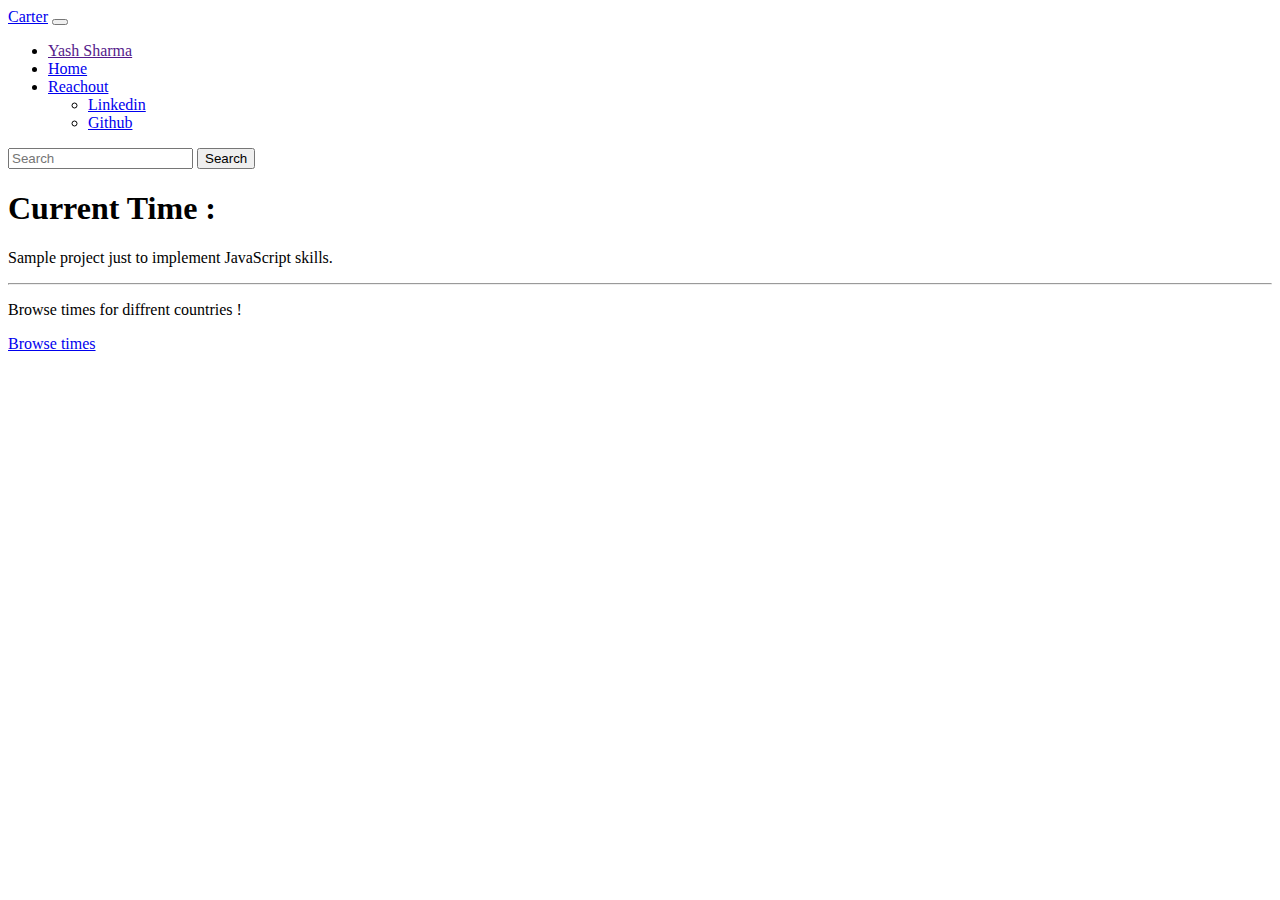
<file: random/Date-Time/index.html>
<!DOCTYPE html>
<html lang="en">
  <head>
    <meta charset="utf-8" />
    <meta name="viewport" content="width=device-width, initial-scale=1" />
    <title>Time & Date</title>
    <link
      href="https://cdn.jsdelivr.net/npm/bootstrap@5.2.0-beta1/dist/css/bootstrap.min.css"
      rel="stylesheet"
      integrity="sha384-0evHe/X+R7YkIZDRvuzKMRqM+OrBnVFBL6DOitfPri4tjfHxaWutUpFmBp4vmVor"
      crossorigin="anonymous"
    />
  </head>
  <body>
    <script>
      let a;
      let date;
      let time;
      const options = {
        weekly: "long",
        year: "numeric",
        month: "long",
        day: "numeric",
      };
      setInterval(() => {
        a = new Date();
        date = a.toLocaleDateString(undefined, options);
        time = a.getHours() + ":" + a.getMinutes() + ":" + a.getSeconds();
        document.getElementById("time").innerHTML = time + "<br>on " + date;
      }, 1000);
    </script>

    <!------------Navbar--------------- -->

    <nav class="navbar navbar-expand-lg bg-light">
      <div class="container-fluid">
        <a class="navbar-brand" href="#">Carter</a>
        <button
          class="navbar-toggler"
          type="button"
          data-bs-toggle="collapse"
          data-bs-target="#navbarSupportedContent"
          aria-controls="navbarSupportedContent"
          aria-expanded="false"
          aria-label="Toggle navigation"
        >
          <span class="navbar-toggler-icon"></span>
        </button>
        <div class="collapse navbar-collapse" id="navbarSupportedContent">
          <ul class="navbar-nav me-auto mb-2 mb-lg-0">
            
            <li class="nav-item">
              <a class="nav-link" href="">Yash Sharma</a>
            </li>
            <li class="nav-item">
                <a class="nav-link active" aria-current="page" href="#">Home</a>
              </li>
            <li class="nav-item dropdown">
              <a
                class="nav-link dropdown-toggle"
                href="#"
                id="navbarDropdown"
                role="button"
                data-bs-toggle="dropdown"
                aria-expanded="false"
              >
                Reachout
              </a>
              <ul class="dropdown-menu" aria-labelledby="navbarDropdown">
                  <li><a class="dropdown-item" href="https://www.linkedin.com/in/syash7202">Linkedin</a></li>
                  <li><a class="dropdown-item" href="https://github.com/syash7202">Github</a></li>
                
                
              </ul>
            </li>
            
          </ul>
          <form class="d-flex" role="search">
            <input
              class="form-control me-2"
              type="search"
              placeholder="Search"
              aria-label="Search"
            />
            <button class="btn btn-outline-success" type="submit">
              Search
            </button>
          </form>
        </div>
      </div>
    </nav>

    <div class="container my-4">
      <div class="jumbotron">
        <h1 class="display-4">Current Time : <span id="time"></span></h1>
        <p class="lead">Sample project just to implement JavaScript skills.</p>
        <hr class="my-4" />
        <p>Browse times for diffrent countries !</p>
        <p>
          <a
            class="btn btn-primary"
            data-bs-toggle="collapse"
            href="#collapseExample"
            role="button"
            aria-expanded="false"
            aria-controls="collapseExample"
          >
            Browse times
          </a>
        </p>
       
        </div>
      </div>
    </div>

    <script
      src="https://cdn.jsdelivr.net/npm/bootstrap@5.2.0-beta1/dist/js/bootstrap.bundle.min.js"
      integrity="sha384-pprn3073KE6tl6bjs2QrFaJGz5/SUsLqktiwsUTF55Jfv3qYSDhgCecCxMW52nD2"
      crossorigin="anonymous"
    ></script>
  </body>
</html>
</file>
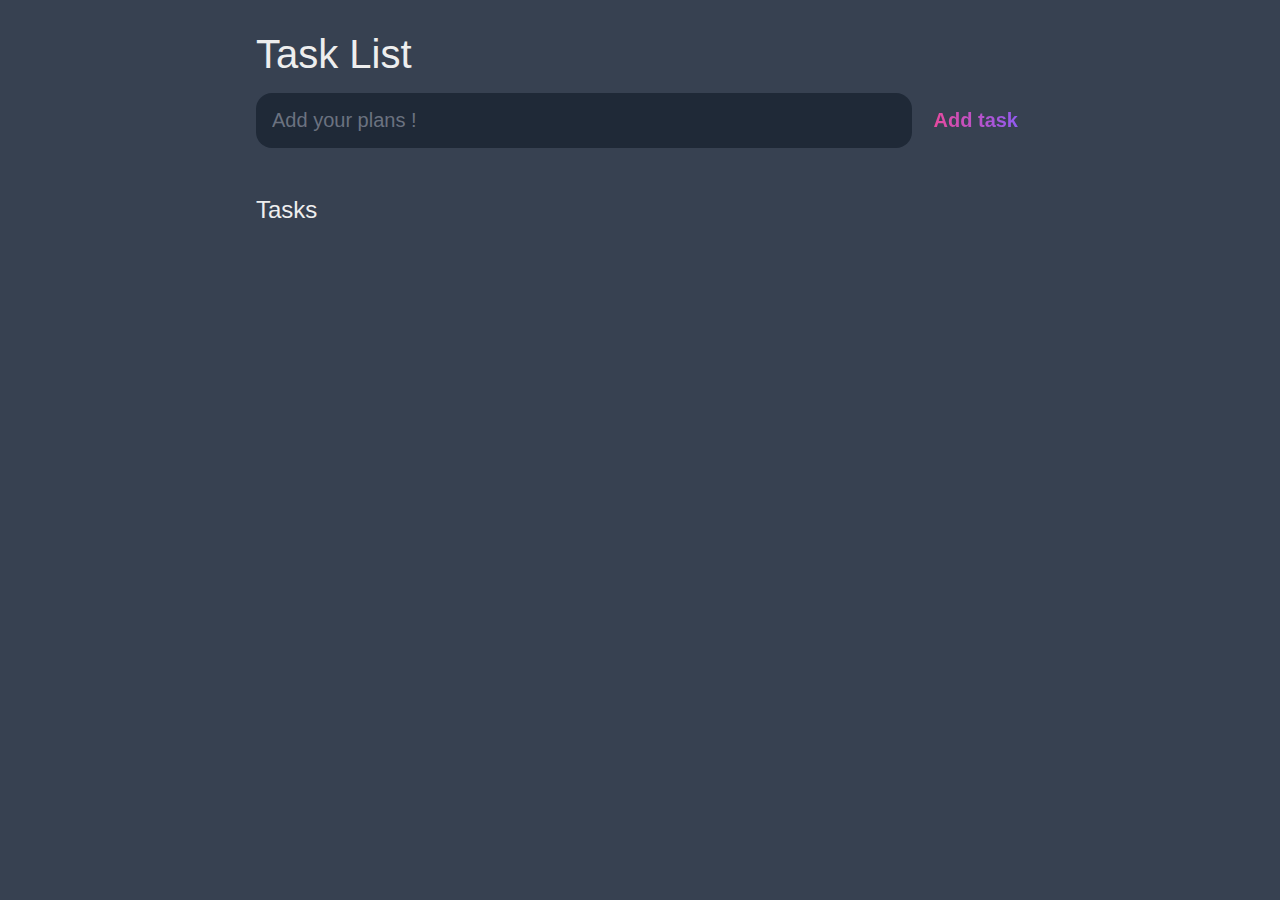
<file: random/ToDo-List/index.html>
<!DOCTYPE html>
<html lang="en">
  <head>
    <meta charset="UTF-8" />
    <meta http-equiv="X-UA-Compatible" content="IE=edge" />
    <meta name="viewport" content="width=device-width, initial-scale=1.0" />
    <title>ToDo List</title>

    <link rel="stylesheet" href="main.css" />
  </head>
  <body>
    <header>
      <h1>Task List</h1>
      <form id="new-task-form">
        <input
          type="text"
          name="new-task-input"
          id="new-task-input"
          placeholder="Add your plans !"
        />
        <input type="submit" id="new-task-submit" value="Add task" />
      </form>
    </header>
    <main>
      <section class="task-list">
        <h2>Tasks</h2>

        <div id="tasks">
          <!-- <div class="task">
					<div class="content">
						<input 
							type="text" 
							class="text" 
							value="A new task"
							readonly>
					</div>
					<div class="actions">
						<button class="edit">Edit</button>
						<button class="delete">Delete</button>
					</div>
				</div> -->
        </div>
      </section>
    </main>

    <script src="main.js"></script>
  </body>
</html>
</file>
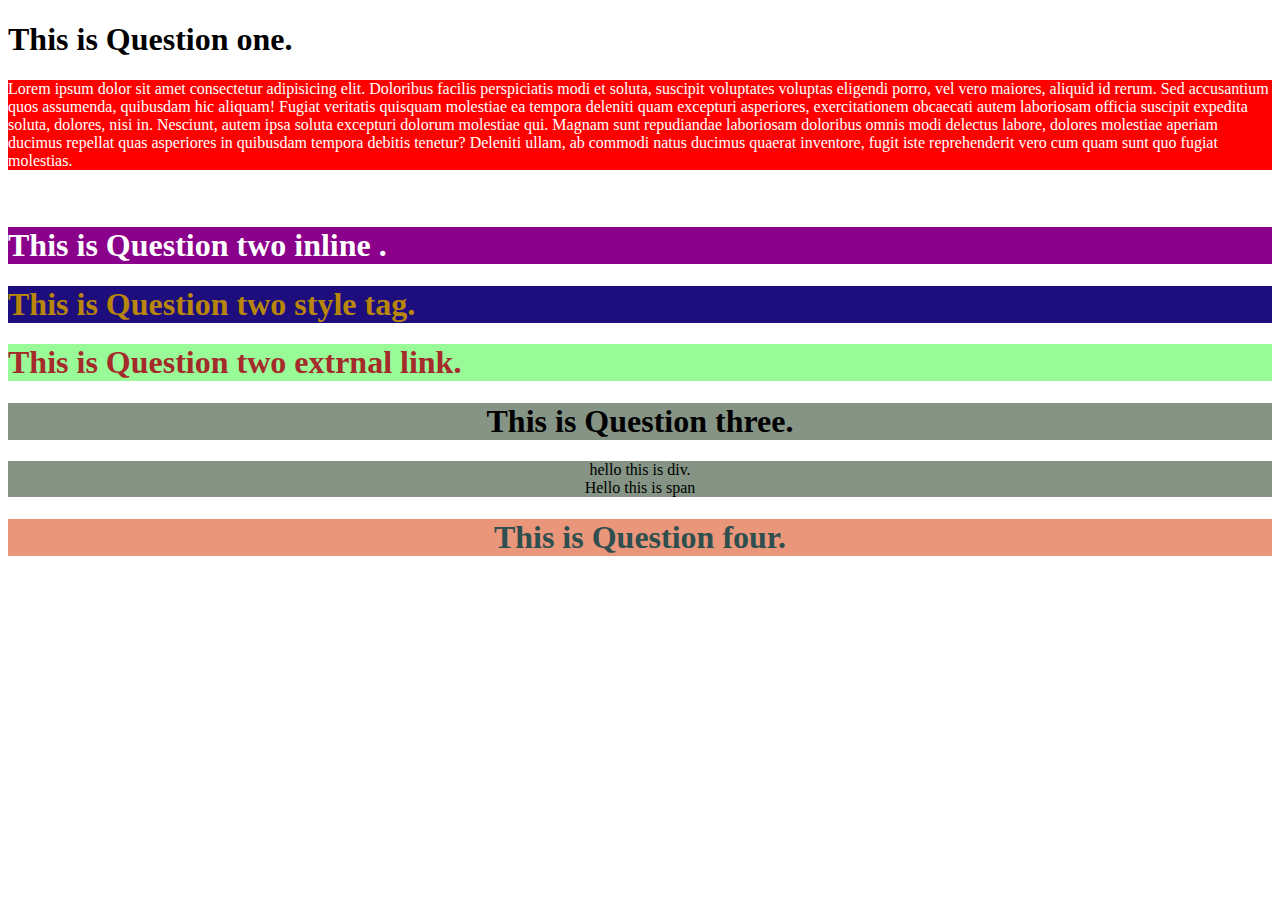
<file: css-practice/css_practice_set1.html>
<!DOCTYPE html>
<html lang="en">
<head>
    <meta charset="UTF-8">
    <meta http-equiv="X-UA-Compatible" content="IE=edge">
    <meta name="viewport" content="width=device-width, initial-scale=1.0">
    <link rel="stylesheet" href="stylesheet.css">
    <title>CSS Pratice set - 1 </title>
    <style>
        #sec-ques {
            background-color: rgb(30, 13, 124);
            color: darkgoldenrod;
        }
    </style>
</head>
<body>
    <h1 class="ques1">This is Question one.</h1>
    <div class="red">Lorem ipsum dolor sit amet consectetur adipisicing elit. Doloribus facilis perspiciatis modi et soluta, suscipit voluptates voluptas eligendi porro, vel vero maiores, aliquid id rerum. Sed accusantium quos assumenda, quibusdam hic aliquam! Fugiat veritatis quisquam molestiae ea tempora deleniti quam excepturi asperiores, exercitationem obcaecati autem laboriosam officia suscipit expedita soluta, dolores, nisi in. Nesciunt, autem ipsa soluta excepturi dolorum molestiae qui. Magnam sunt repudiandae laboriosam doloribus omnis modi delectus labore, dolores molestiae aperiam ducimus repellat quas asperiores in quibusdam tempora debitis tenetur? Deleniti ullam, ab commodi natus ducimus quaerat inventore, fugit iste reprehenderit vero cum quam sunt quo fugiat molestias.</div>

    <br><br>

    <h1 class="head" style="background-color:darkmagenta; color: white;">This is Question two inline .</h1>
    <h1 class="head" id="sec-ques"">This is Question two style tag.</h1>
    <h1 class="head" >This is Question two extrnal link.</h1>
    
    
    <h1 class="one" >This is Question three.</h1>
    <div class="one">
        hello this is div.
        <br>
        <span class="one">Hello this is span</span>
    </div>
    
    <h1 class="bgc4 color4 ques4">This is Question four.</h1> 


</body>
</html>
</file>
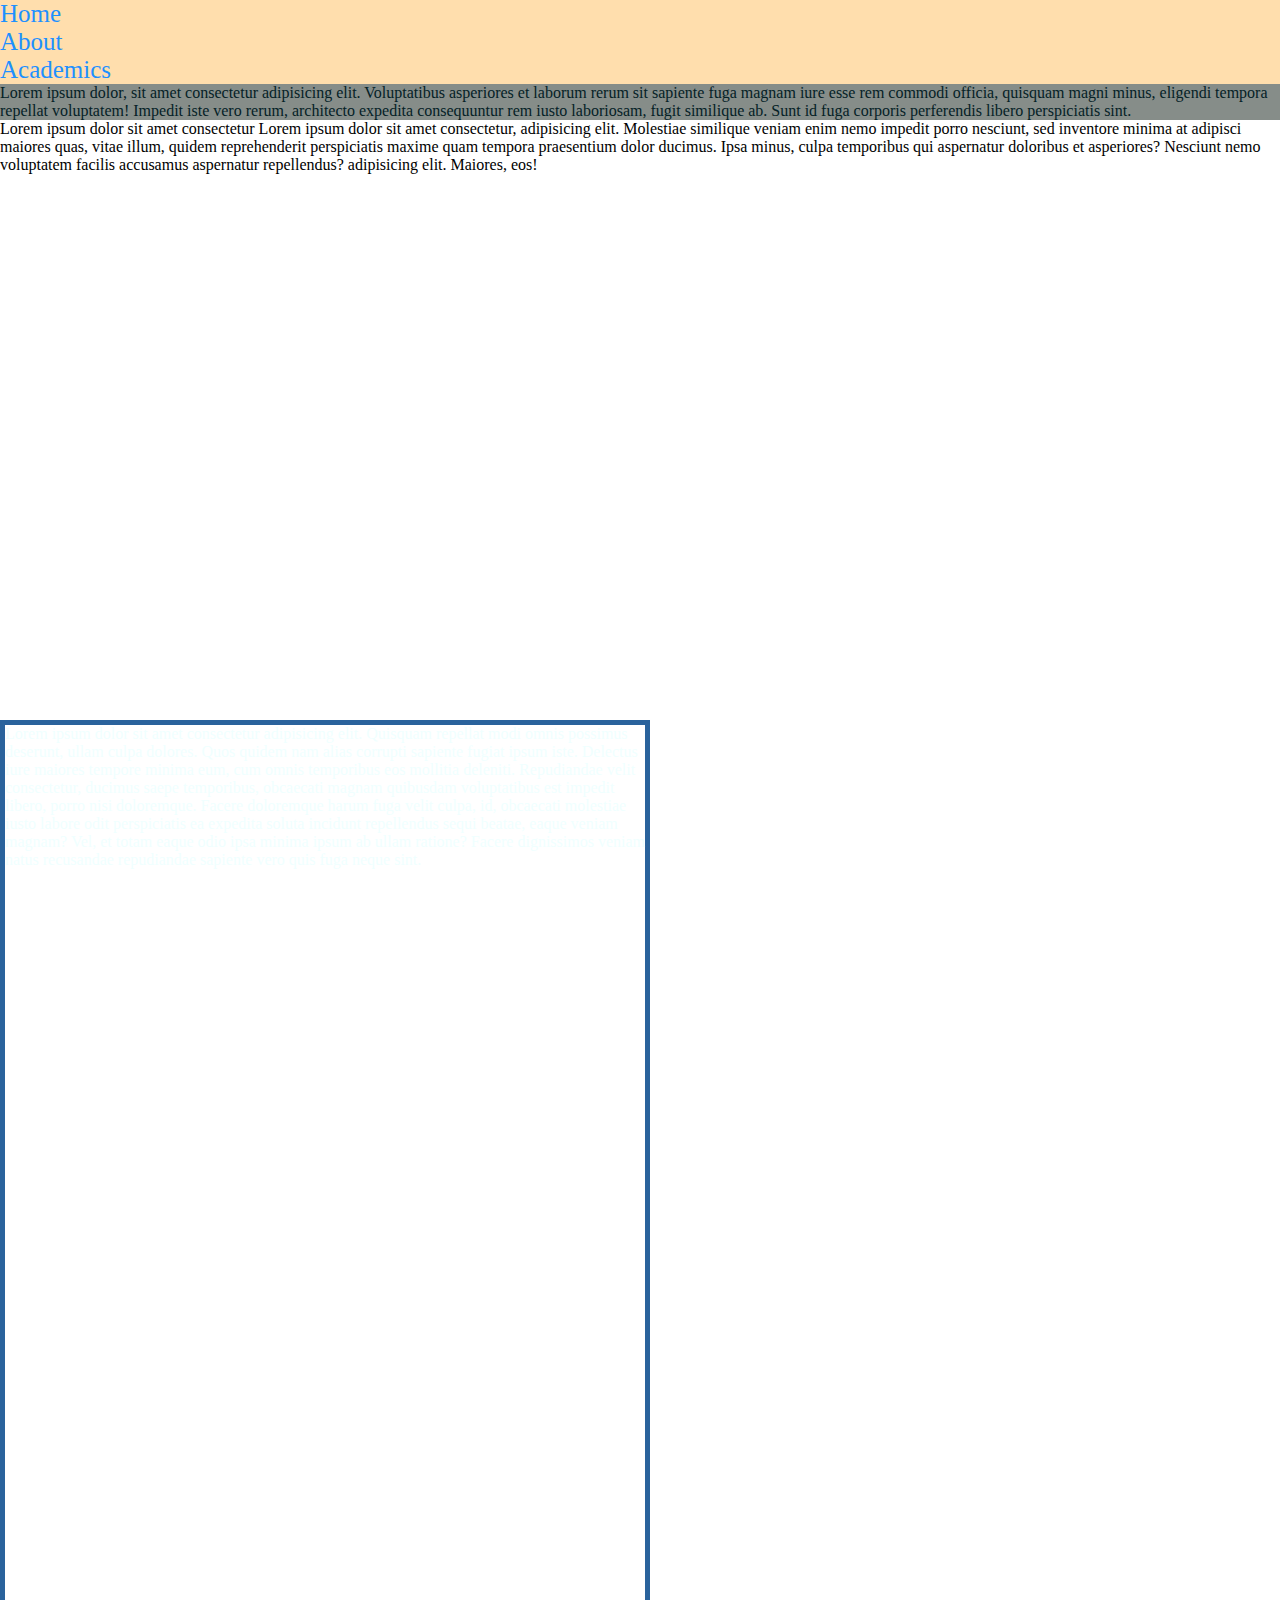
<file: css-practice/css_practice_set2.html>
<!DOCTYPE html>
<html lang="en">
<head>
    <meta charset="UTF-8">
    <meta http-equiv="X-UA-Compatible" content="IE=edge">
    <meta name="viewport" content="width=device-width, initial-scale=1.0">
    <title>CSS Pratice set - 2</title>
    <style>
        *{
            margin: 0;
            padding: 0;
        }
        ul{
            background-color: #ffdead;
            color: dodgerblue;
            font-size: 25px;
        }

        .main{
            color: rgb(4, 33, 38);
            background-color: hsl(140, 3%, 54%);
        }
        .bg-img{
            background: url(https://www.gbu.ac.in/Content/img/banner/banner3.jpg);
            height: 600px;
            background-size:auto;

        }

        .ques4{
            height: 900px;
            width: 50%;
            border: 5px solid #2a639c;
            color: azure;
            background-image: url(https://www.gbu.ac.in/Content/img/banner/banner2.jpg);
            background-repeat: no-repeat;
            background-attachment: fixed;
        }
    </style>
</head>
<body>
    <!-- navbar section -->
    <nav>
        <ul>
            <li>Home</li>
            <li>About</li>
            <li>Academics</li>
        </ul>
    </nav>
    <div class="main">
        Lorem ipsum dolor, sit amet consectetur adipisicing elit. Voluptatibus asperiores et laborum rerum sit sapiente fuga magnam iure esse rem commodi officia, quisquam magni minus, eligendi tempora repellat voluptatem! Impedit iste vero rerum, architecto expedita consequuntur rem iusto laboriosam, fugit similique ab. Sunt id fuga corporis perferendis libero perspiciatis sint.
    </div>

    <div class="bg-img">
        Lorem ipsum dolor sit amet consectetur Lorem ipsum dolor sit amet consectetur, adipisicing elit. Molestiae similique veniam enim nemo impedit porro nesciunt, sed inventore minima at adipisci maiores quas, vitae illum, quidem reprehenderit perspiciatis maxime quam tempora praesentium dolor ducimus. Ipsa minus, culpa temporibus qui aspernatur doloribus et asperiores? Nesciunt nemo voluptatem facilis accusamus aspernatur repellendus? adipisicing elit. Maiores, eos!
    </div>

    <div class="ques4">
        Lorem ipsum dolor sit amet consectetur adipisicing elit. Quisquam repellat modi omnis possimus deserunt, ullam culpa dolores. Quos quidem nam alias corrupti sapiente fugiat ipsum iste. Delectus iure maiores tempore minima eum, cum omnis temporibus eos mollitia deleniti. Repudiandae velit consectetur, ducimus saepe temporibus, obcaecati magnam quibusdam voluptatibus est impedit libero, porro nisi doloremque. Facere doloremque harum fuga velit culpa, id, obcaecati molestiae iusto labore odit perspiciatis ea expedita soluta incidunt repellendus sequi beatae, eaque veniam magnam? Vel, et totam eaque odio ipsa minima ipsum ab ullam ratione? Facere dignissimos veniam natus recusandae repudiandae sapiente vero quis fuga neque sint.
    </div>
</body>
</html>
</file>
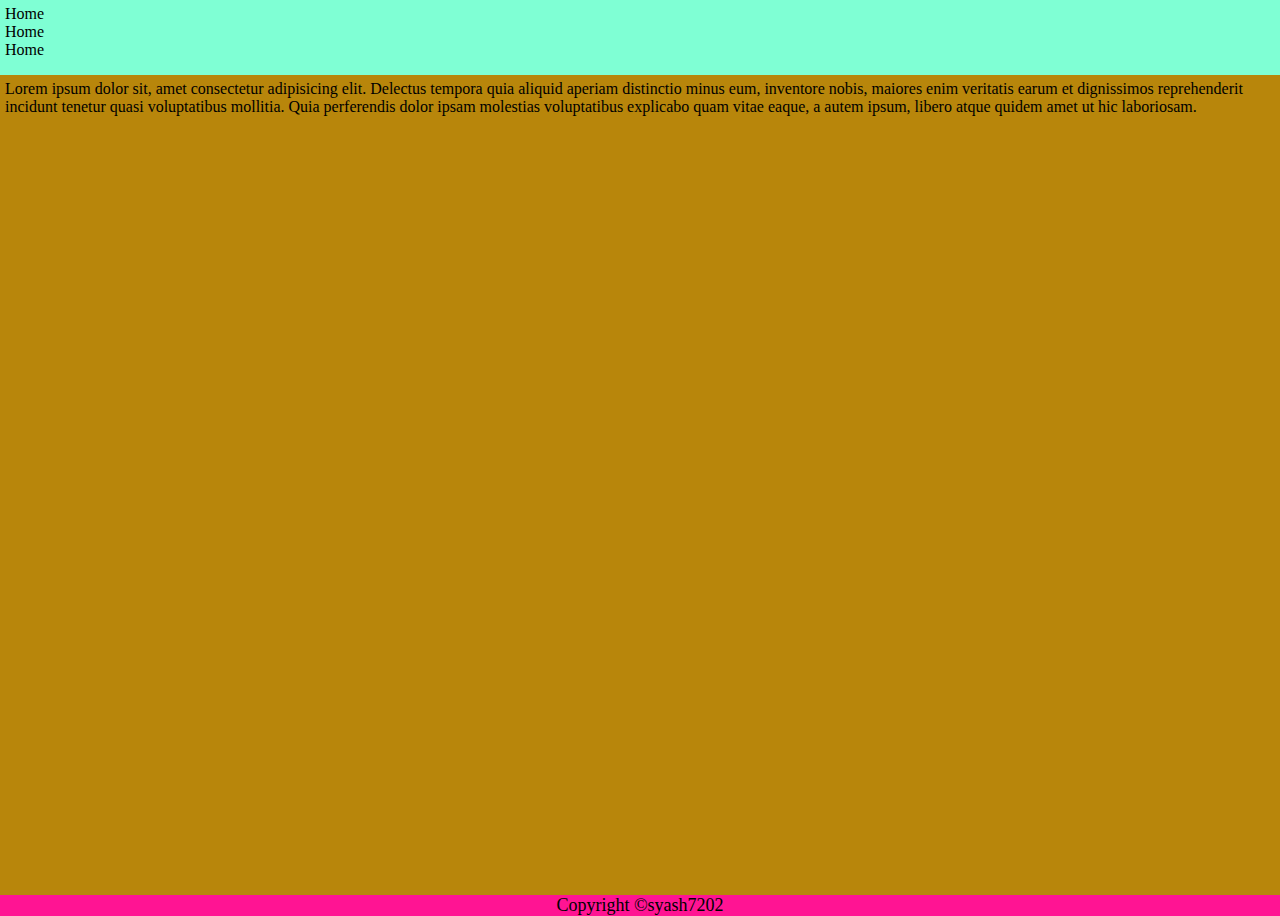
<file: css-practice/css_practice_set3.html>
<!DOCTYPE html>
<html lang="en">
<head>
    <meta charset="UTF-8">
    <meta http-equiv="X-UA-Compatible" content="IE=edge">
    <meta name="viewport" content="width=device-width, initial-scale=1.0">
    <title>CSS Pratice set - 3</title>
    <style>
        *{
            margin: 0;
            padding: 0;
        }
        header{
            height: 65px;
            padding: 5px;
            background-color: aquamarine;
        }
        
        .content{
            background-color: darkgoldenrod;
            height: 90vh;
            padding: 5px;
        }

        footer{
            background-color: deeppink;
            color: black;
            text-align: center;
            font-size: large;
        }
    </style>
</head>
<body>
    <header>
        <ul>
            <li>Home</li>
            <li>Home</li>
            <li>Home</li>
        </ul>
    </header>

    <div class="content">
        Lorem ipsum dolor sit, amet consectetur adipisicing elit. Delectus tempora quia aliquid aperiam distinctio minus eum, inventore nobis, maiores enim veritatis earum et dignissimos reprehenderit incidunt tenetur quasi voluptatibus mollitia. Quia perferendis dolor ipsam molestias voluptatibus explicabo quam vitae eaque, a autem ipsum, libero atque quidem amet ut hic laboriosam.
    </div>

    <footer>
        Copyright &copy;syash7202
    </footer>
    
</body>
</html>
</file>
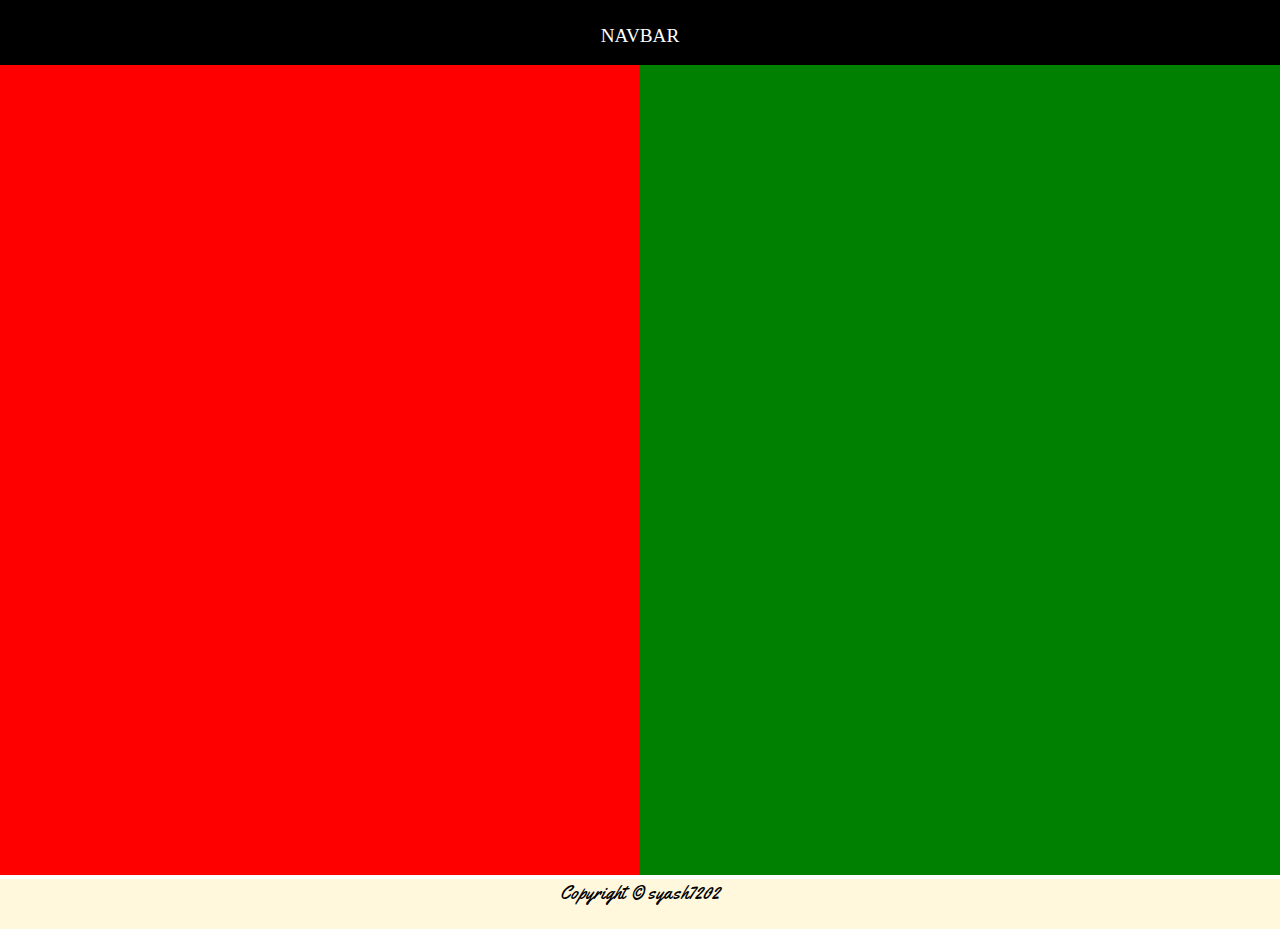
<file: css-practice/css_practice_set4.html>
<!DOCTYPE html>
<html lang="en">
  <head>
    <meta charset="UTF-8" />
    <meta http-equiv="X-UA-Compatible" content="IE=edge" />
    <meta name="viewport" content="width=device-width, initial-scale=1.0" />
    <title>CSS Pratice set - 4</title>
    <link rel="preconnect" href="https://fonts.googleapis.com" />
    <link rel="preconnect" href="https://fonts.gstatic.com" crossorigin />
    <link
      href="https://fonts.googleapis.com/css2?family=Yellowtail&display=swap"
      rel="stylesheet"
    />
    <style>
      * {
        margin: 0;
        padding: 0;
      }
      nav {
        height: 40px;
        background-color: black;
        color: white;
        font-size: larger;
        text-align: center;
        padding-top: 25px;
      }
      .red {
        background-color: red;
        display: inline-block;
        height: 90vh;
        width: 50%;
        <!-- display: none;   #just to display none vs hidden -->
      }
      .green {
        background-color: green;
        display: inline-block;
        height: 90vh;
        width: 50%;
      }
      footer {
        background-color: cornsilk;
        height: 50px;
        font-family: "Yellowtail", cursive;
        text-align: center;
        text-decoration: solid;
        font-size: larger;
      }
    </style>
  </head>
  <body>
    <nav>NAVBAR</nav>
    <div class="red"></div><div class="green"></div>
    <footer>Copyright &copy; syash7202</footer>
  </body>
</html>
</file>
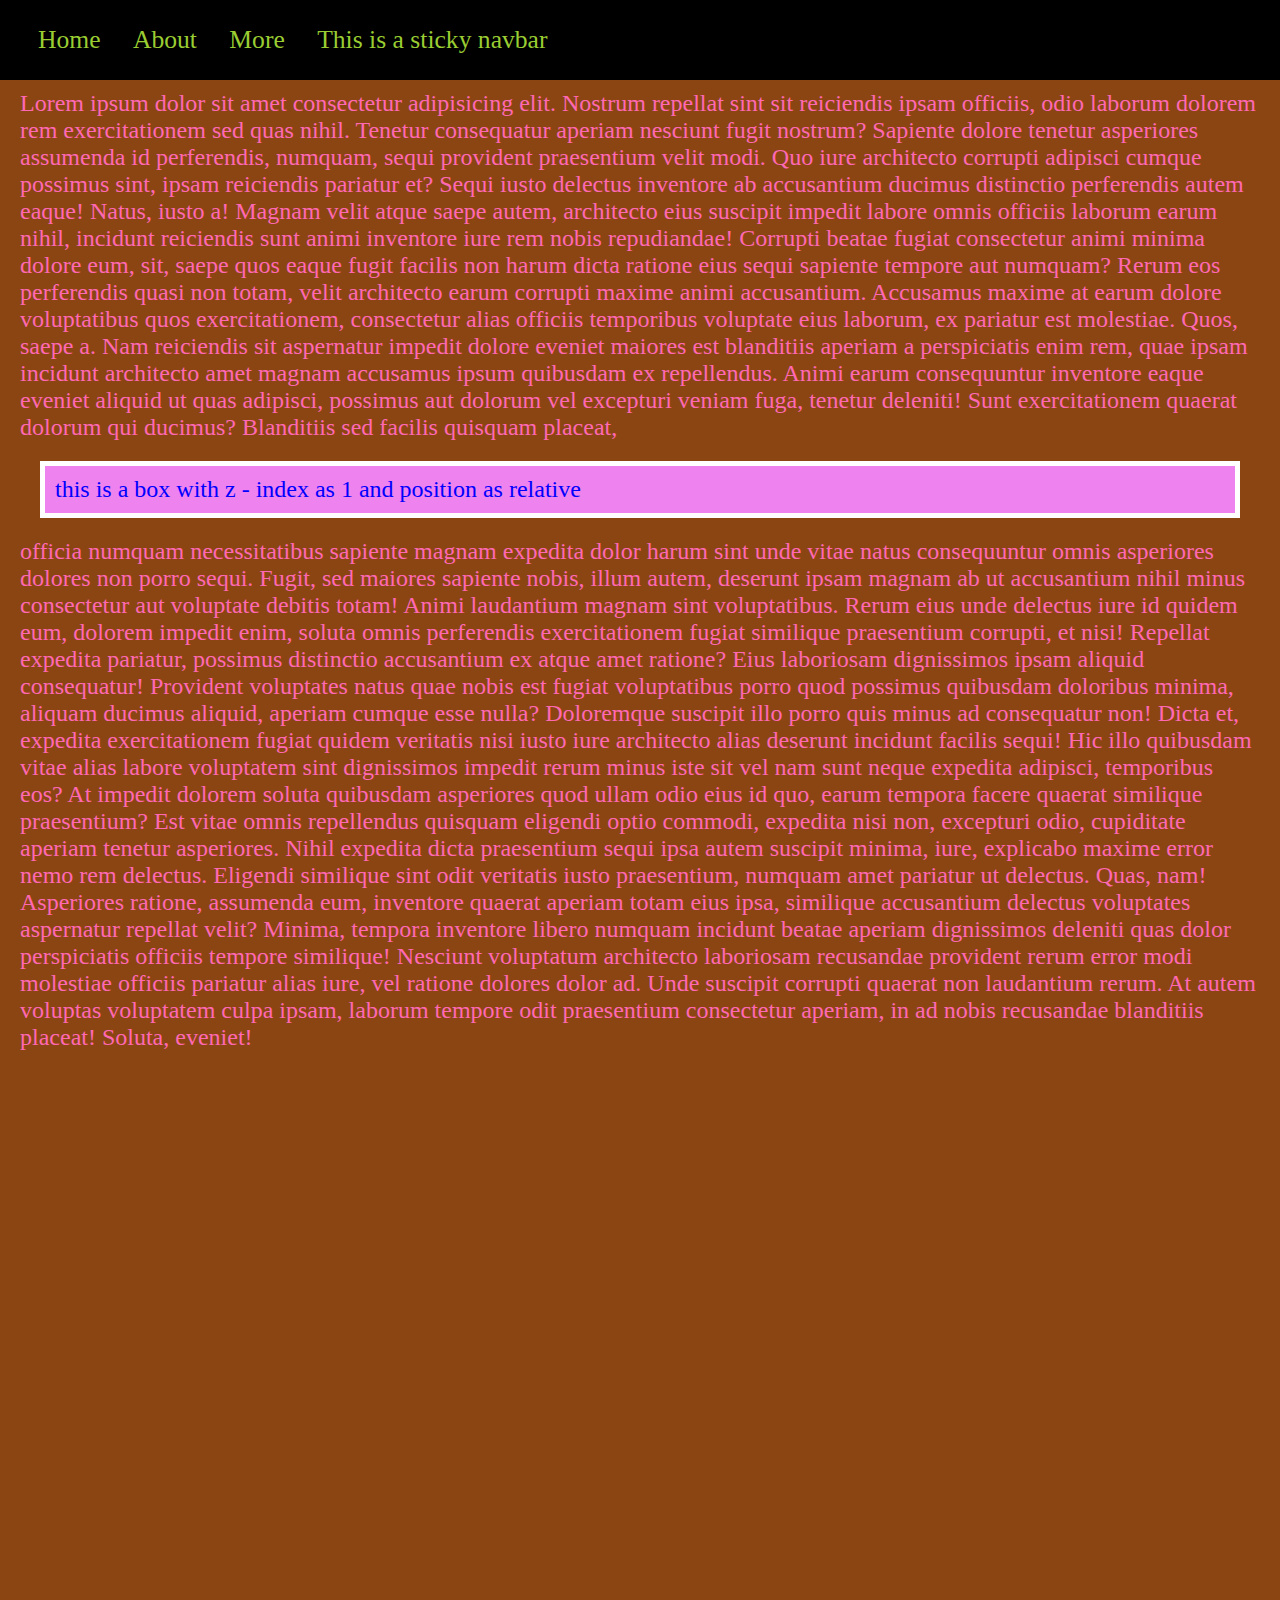
<file: css-practice/css_practice_set5.html>
<!DOCTYPE html>
<html lang="en">
<head>
    <meta charset="UTF-8">
    <meta http-equiv="X-UA-Compatible" content="IE=edge">
    <meta name="viewport" content="width=device-width, initial-scale=1.0">
    <title>CSS Pratice set - 5</title>
    <style>
        *{
            padding: 0px;
            margin: 0px;
        }
        header{
            background-color: black;
            color: yellowgreen;
            list-style: none;
            font-size: larger;
            padding: 25px;
            position: sticky;
            top: 0px;
        }
        li{
            display: inline;
            font-size: 2vw;
            padding: 0px 13px;
        }
        .container{
            min-height: 1500px;
            padding: 10px 20px;
            background-color: saddlebrown;
            font-size: 1.5em;
            color:hotpink;
        }
        .box{
            border: 5px solid white;
            background-color: violet;
            padding: 10px;
            margin: 20px;
            color: blue;
            position: relative;
            z-index: 1;
        }

        footer{
            background-color: black;
            color: yellowgreen;
            text-align: center;
            min-height: 25px;
            font-size: 1.5em;
        }
    </style>
</head>
<body>
    <header>
        <nav>
            <li>Home </li>
            <li>About </li>
            <li>More </li>
            <li>This is a sticky navbar </li>
        </nav>
    </header>


    <div class="container">
        Lorem ipsum dolor sit amet consectetur adipisicing elit. Nostrum repellat sint sit reiciendis ipsam officiis, odio laborum dolorem rem exercitationem sed quas nihil. Tenetur consequatur aperiam nesciunt fugit nostrum? Sapiente dolore tenetur asperiores assumenda id perferendis, numquam, sequi provident praesentium velit modi. Quo iure architecto corrupti adipisci cumque possimus sint, ipsam reiciendis pariatur et? Sequi iusto delectus inventore ab accusantium ducimus distinctio perferendis autem eaque! Natus, iusto a! Magnam velit atque saepe autem, architecto eius suscipit impedit labore omnis officiis laborum earum nihil, incidunt reiciendis sunt animi inventore iure rem nobis repudiandae! Corrupti beatae fugiat consectetur animi minima dolore eum, sit, saepe quos eaque fugit facilis non harum dicta ratione eius sequi sapiente tempore aut numquam? Rerum eos perferendis quasi non totam, velit architecto earum corrupti maxime animi accusantium. Accusamus maxime at earum dolore voluptatibus quos exercitationem, consectetur alias officiis temporibus voluptate eius laborum, ex pariatur est molestiae. Quos, saepe a. Nam reiciendis sit aspernatur impedit dolore eveniet maiores est blanditiis aperiam a perspiciatis enim rem, quae ipsam incidunt architecto amet magnam accusamus ipsum quibusdam ex repellendus. Animi earum consequuntur inventore eaque eveniet aliquid ut quas adipisci, possimus aut dolorum vel excepturi veniam fuga, tenetur deleniti! Sunt exercitationem quaerat dolorum qui ducimus? Blanditiis sed facilis quisquam placeat, 
        <div class="box">
            this is a box with z - index as 1 and position as relative 

        </div>
        
        officia numquam necessitatibus sapiente magnam expedita dolor harum sint unde vitae natus consequuntur omnis asperiores dolores non porro sequi. Fugit, sed maiores sapiente nobis, illum autem, deserunt ipsam magnam ab ut accusantium nihil minus consectetur aut voluptate debitis totam! Animi laudantium magnam sint voluptatibus. Rerum eius unde delectus iure id quidem eum, dolorem impedit enim, soluta omnis perferendis exercitationem fugiat similique praesentium corrupti, et nisi! Repellat expedita pariatur, possimus distinctio accusantium ex atque amet ratione? Eius laboriosam dignissimos ipsam aliquid consequatur! Provident voluptates natus quae nobis est fugiat voluptatibus porro quod possimus quibusdam doloribus minima, aliquam ducimus aliquid, aperiam cumque esse nulla? Doloremque suscipit illo porro quis minus ad consequatur non! Dicta et, expedita exercitationem fugiat quidem veritatis nisi iusto iure architecto alias deserunt incidunt facilis sequi! Hic illo quibusdam vitae alias labore voluptatem sint dignissimos impedit rerum minus iste sit vel nam sunt neque expedita adipisci, temporibus eos? At impedit dolorem soluta quibusdam asperiores quod ullam odio eius id quo, earum tempora facere quaerat similique praesentium? Est vitae omnis repellendus quisquam eligendi optio commodi, expedita nisi non, excepturi odio, cupiditate aperiam tenetur asperiores. Nihil expedita dicta praesentium sequi ipsa autem suscipit minima, iure, explicabo maxime error nemo rem delectus. Eligendi similique sint odit veritatis iusto praesentium, numquam amet pariatur ut delectus. Quas, nam! Asperiores ratione, assumenda eum, inventore quaerat aperiam totam eius ipsa, similique accusantium delectus voluptates aspernatur repellat velit? Minima, tempora inventore libero numquam incidunt beatae aperiam dignissimos deleniti quas dolor perspiciatis officiis tempore similique! Nesciunt voluptatum architecto laboriosam recusandae provident rerum error modi molestiae officiis pariatur alias iure, vel ratione dolores dolor ad. Unde suscipit corrupti quaerat non laudantium rerum. At autem voluptas voluptatem culpa ipsam, laborum tempore odit praesentium consectetur aperiam, in ad nobis recusandae blanditiis placeat! Soluta, eveniet!
    </div>
    <footer>
        copywrite &copy; syash7202
    </footer>
    
</body>
</html>
</file>
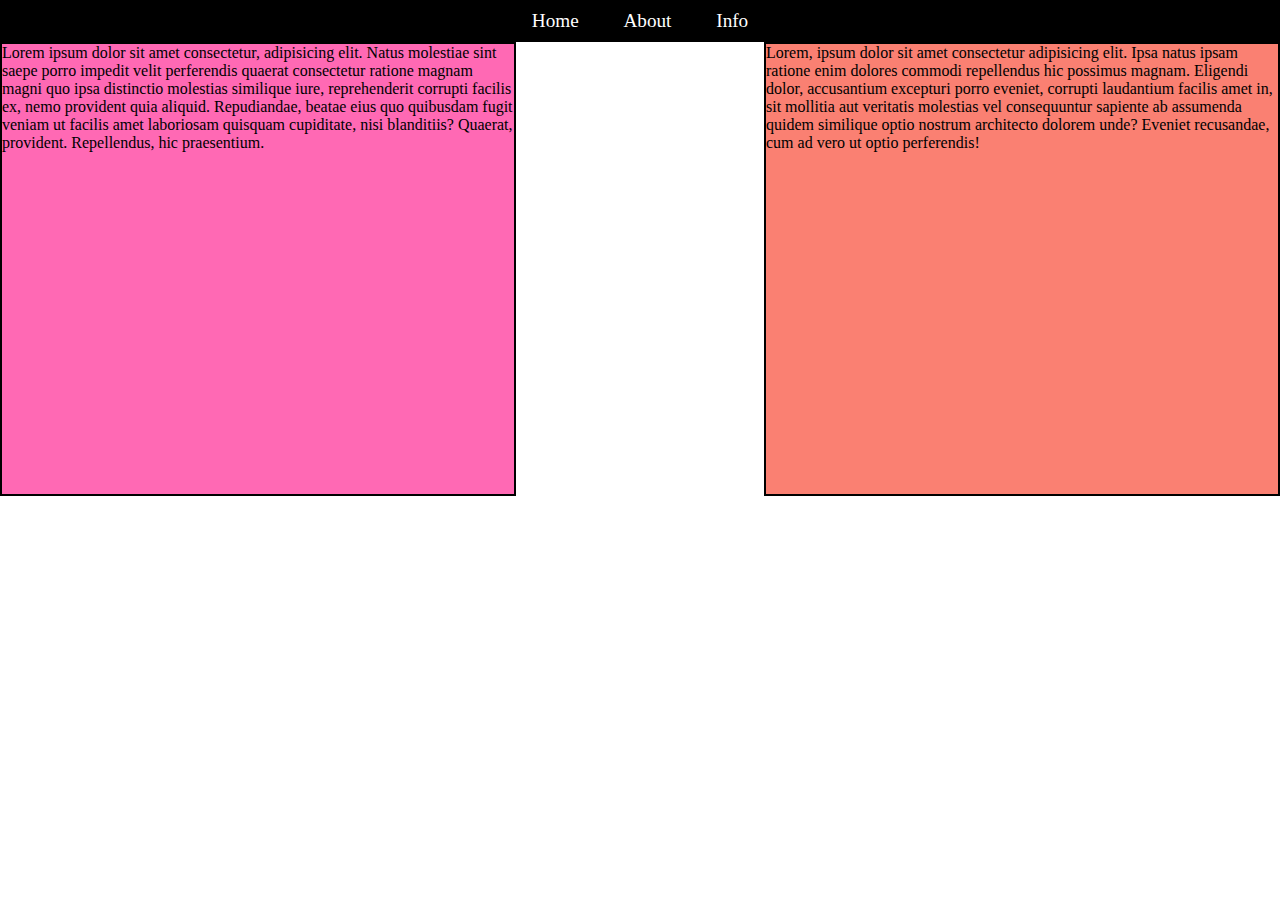
<file: css-practice/css_practice_set6(part2).html>
<!DOCTYPE html>
<html lang="en">
  <head>
    <meta charset="UTF-8" />
    <meta http-equiv="X-UA-Compatible" content="IE=edge" />
    <meta name="viewport" content="width=device-width, initial-scale=1.0" />
    <title>CSS Pratice set - 6.2</title>
  </head>

  <!-- // using the flex property -->
  <style>
    * {
      margin: 0;
      padding: 0;
    }

    header {
      background-color: #000;
    }

    nav {
      color: white;
      padding: 10px 20px;
      text-align: center;
      font-size: larger;
    }

    ul li {
      list-style: none;
      display: inline;
      padding: 20px;
    }

    .left {
      border: 2px solid black;
      background-color: hotpink;
      width: 40vw;
      height: 50vh;
    }

    .right {
      border: 2px solid black;
      background-color: salmon;
      width: 40vw;
      height: 50vh;
    }

    .container {
      display: flex;
      justify-content: space-between;
    }
  </style>

  <body>
    <header>
      <nav>
        <ul>
          <li>Home</li>
          <li>About</li>
          <li>Info</li>
        </ul>
      </nav>
    </header>
    <div class="container">
      <div class="left">
        Lorem ipsum dolor sit amet consectetur, adipisicing elit. Natus
        molestiae sint saepe porro impedit velit perferendis quaerat consectetur
        ratione magnam magni quo ipsa distinctio molestias similique iure,
        reprehenderit corrupti facilis ex, nemo provident quia aliquid.
        Repudiandae, beatae eius quo quibusdam fugit veniam ut facilis amet
        laboriosam quisquam cupiditate, nisi blanditiis? Quaerat, provident.
        Repellendus, hic praesentium.
      </div>
      <div class="right">
        Lorem, ipsum dolor sit amet consectetur adipisicing elit. Ipsa natus
        ipsam ratione enim dolores commodi repellendus hic possimus magnam.
        Eligendi dolor, accusantium excepturi porro eveniet, corrupti laudantium
        facilis amet in, sit mollitia aut veritatis molestias vel consequuntur
        sapiente ab assumenda quidem similique optio nostrum architecto dolorem
        unde? Eveniet recusandae, cum ad vero ut optio perferendis!
      </div>
    </div>
  </body>
</html>
</file>
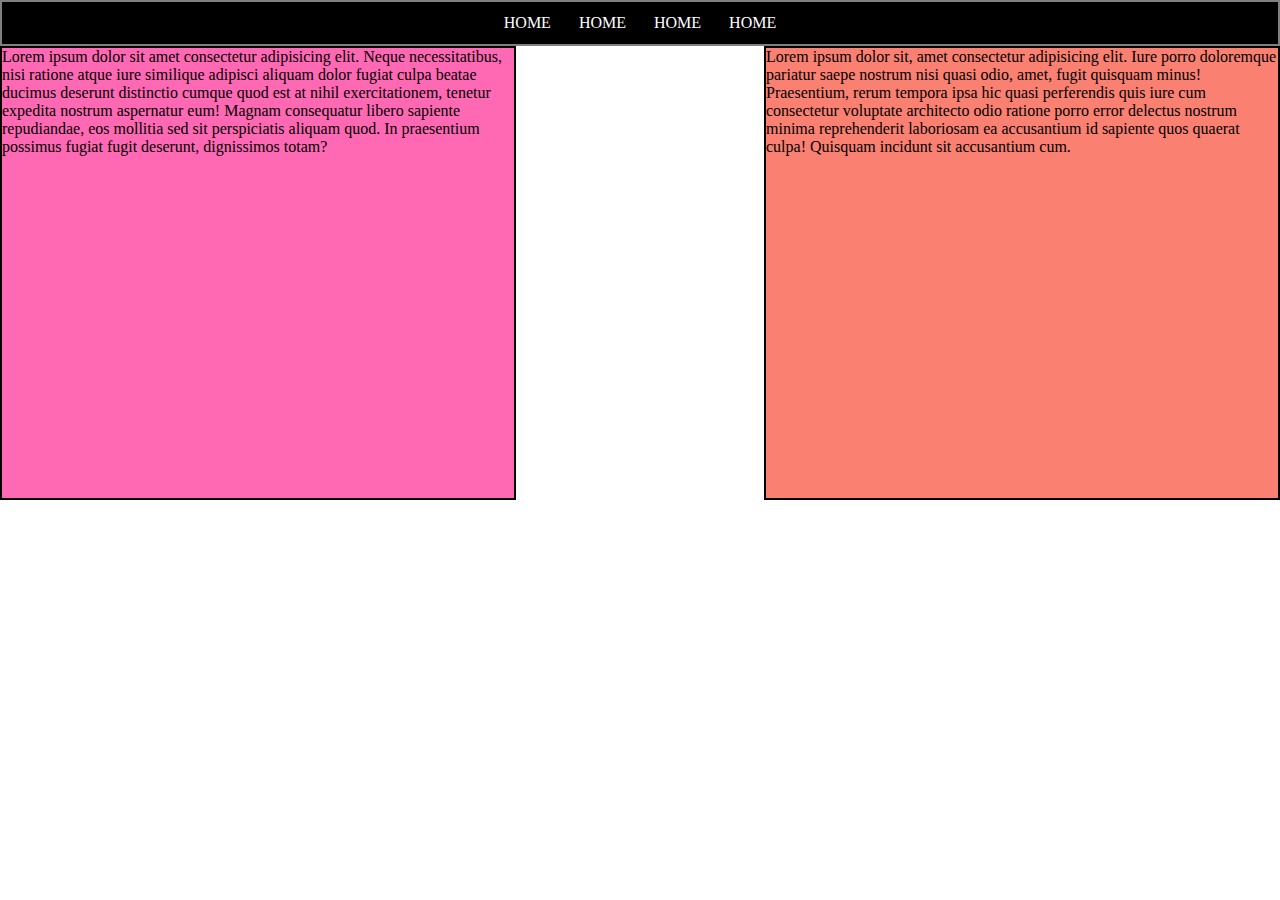
<file: css-practice/css_practice_set6(part3).html>
<!DOCTYPE html>
<html lang="en">
  <head>
    <meta charset="UTF-8" />
    <meta http-equiv="X-UA-Compatible" content="IE=edge" />
    <meta name="viewport" content="width=device-width, initial-scale=1.0" />
    <title>CSS Pratice set - 6.3</title>
  </head>

  <!-- // using the flex property -->
  <style>
    * {
      margin: 0;
      padding: 0;
    }
    .container {
      display: flex;
      justify-content: center;
      background-color: #000;
      color: white;
      border: 2px solid grey;
    }

    nav ul li {
      padding: 2px;
      margin: 10px;
      list-style: none;
      display: inline-block;
    }

    .container-box {
      display: flex;
      justify-content: space-between;
    }

    .left {
      border: 2px solid black;
      background-color: hotpink;
      width: 40vw;
      height: 50vh;
    }

    .right {
      border: 2px solid black;
      background-color: salmon;
      width: 40vw;
      height: 50vh;
    }
  </style>

  <body>
    <div class="container">
      <nav>
        <ul>
          <li>HOME</li>
          <li>HOME</li>
          <li>HOME</li>
          <li>HOME</li>
        </ul>
      </nav>
    </div>

    <div class="container-box">
      <div class="left">
        Lorem ipsum dolor sit amet consectetur adipisicing elit. Neque
        necessitatibus, nisi ratione atque iure similique adipisci aliquam dolor
        fugiat culpa beatae ducimus deserunt distinctio cumque quod est at nihil
        exercitationem, tenetur expedita nostrum aspernatur eum! Magnam
        consequatur libero sapiente repudiandae, eos mollitia sed sit
        perspiciatis aliquam quod. In praesentium possimus fugiat fugit
        deserunt, dignissimos totam?
      </div>

      <div class="right">
        Lorem ipsum dolor sit, amet consectetur adipisicing elit. Iure porro
        doloremque pariatur saepe nostrum nisi quasi odio, amet, fugit quisquam
        minus! Praesentium, rerum tempora ipsa hic quasi perferendis quis iure
        cum consectetur voluptate architecto odio ratione porro error delectus
        nostrum minima reprehenderit laboriosam ea accusantium id sapiente quos
        quaerat culpa! Quisquam incidunt sit accusantium cum.
      </div>
    </div>
  </body>
</html>
</file>
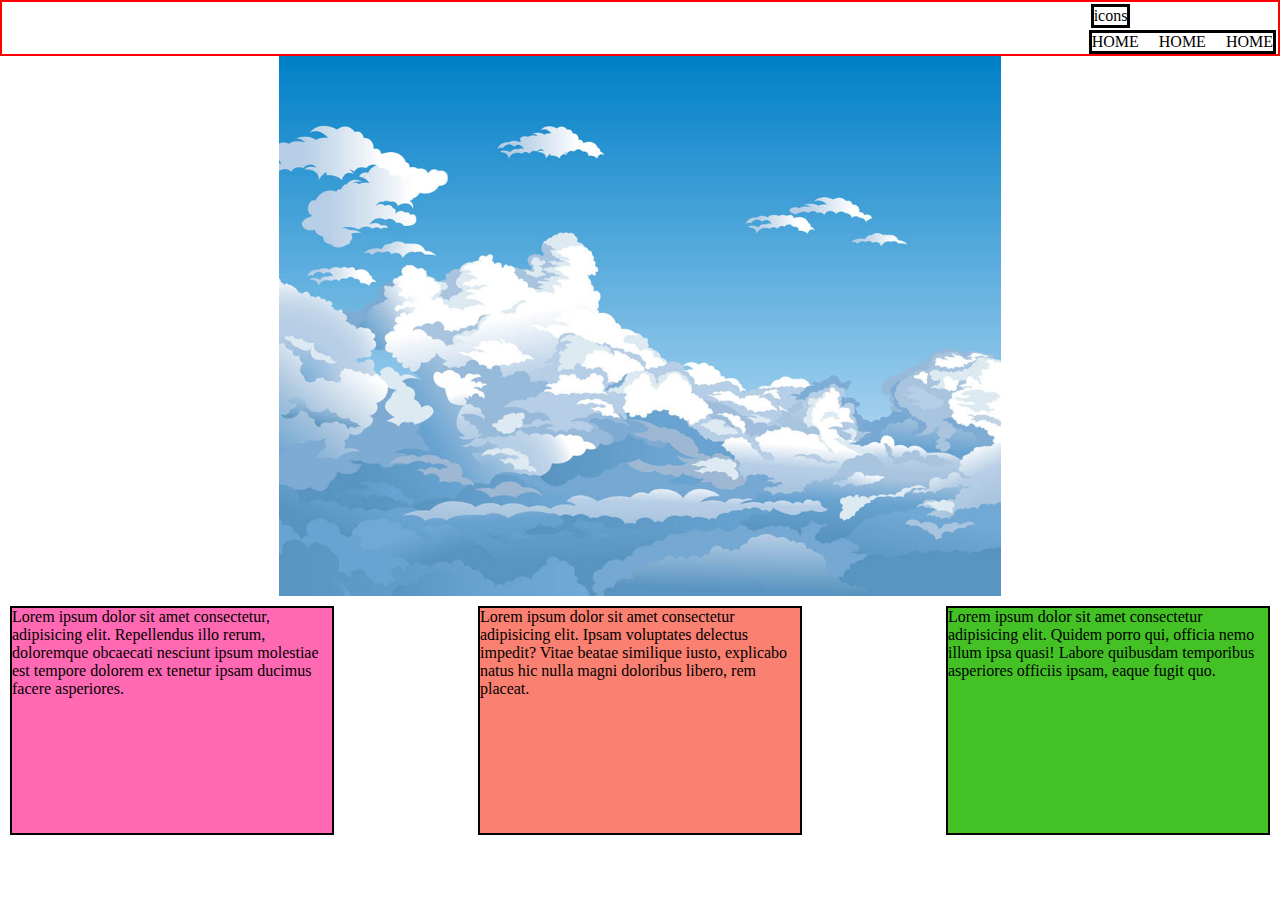
<file: css-practice/css_practice_set6(part4).html>
<!DOCTYPE html>
<html lang="en">
  <head>
    <meta charset="UTF-8" />
    <meta http-equiv="X-UA-Compatible" content="IE=edge" />
    <meta name="viewport" content="width=device-width, initial-scale=1.0" />
    <title>CSS Pratice set - 6.4</title>
    <style>
      * {
        padding: 0;
        margin: 0;
      }

      .flex {
        display: flex;
        flex-direction: row;
      }

      header {
        border: 2px solid red;
        display: flex;
        justify-content: end;
        align-items: center;
      }
      .icon li {
        display: inline-flex;
        list-style: none;
        margin: 2px 2px;
        border: 3px solid black;
      }
      .home ul {
        border: 3px solid black;
        display: inline-flex;
        list-style: none;
        gap: 20px;
        margin-right: 2px;
      }

      .image {
        display: flex;
        width: 100vw;
        height: 60vh;
        justify-content: center;
      }

      .testimonials {
        display: flex;
        padding: 10px;
        justify-content: space-between;
        flex-wrap: wrap;
      }

      .box1 {
        border: 2px solid black;
        background-color: hotpink;
        width: 25vw;
        height: 25vh;
      }

      .box2 {
        border: 2px solid black;
        background-color: salmon;
        width: 25vw;
        height: 25vh;
      }

      .box3 {
        border: 2px solid black;
        background-color: rgb(68, 194, 37);
        width: 25vw;
        height: 25vh;
      }
    </style>
  </head>
  <body>
    <header>
      <div class="head-container flex">
        <nav>
          <div class="icon flex"><li>icons</li></div>
          <div class="home">
            <ul class="flex">
              <li>HOME</li>
              <li>HOME</li>
              <li>HOME</li>
            </ul>
          </div>
        </nav>
      </div>
    </header>

    <div class="image">
      <img src="./Vector-Sky-Background.jpg" alt="" />
    </div>

    <div class="testimonials">
      <div class="box1">
        Lorem ipsum dolor sit amet consectetur, adipisicing elit. Repellendus
        illo rerum, doloremque obcaecati nesciunt ipsum molestiae est tempore
        dolorem ex tenetur ipsam ducimus facere asperiores.
      </div>

      <div class="box2">
        Lorem ipsum dolor sit amet consectetur adipisicing elit. Ipsam
        voluptates delectus impedit? Vitae beatae similique iusto, explicabo
        natus hic nulla magni doloribus libero, rem placeat.
      </div>

      <div class="box3">
        Lorem ipsum dolor sit amet consectetur adipisicing elit. Quidem porro
        qui, officia nemo illum ipsa quasi! Labore quibusdam temporibus
        asperiores officiis ipsam, eaque fugit quo.
      </div>
    </div>
  </body>
</html>
</file>
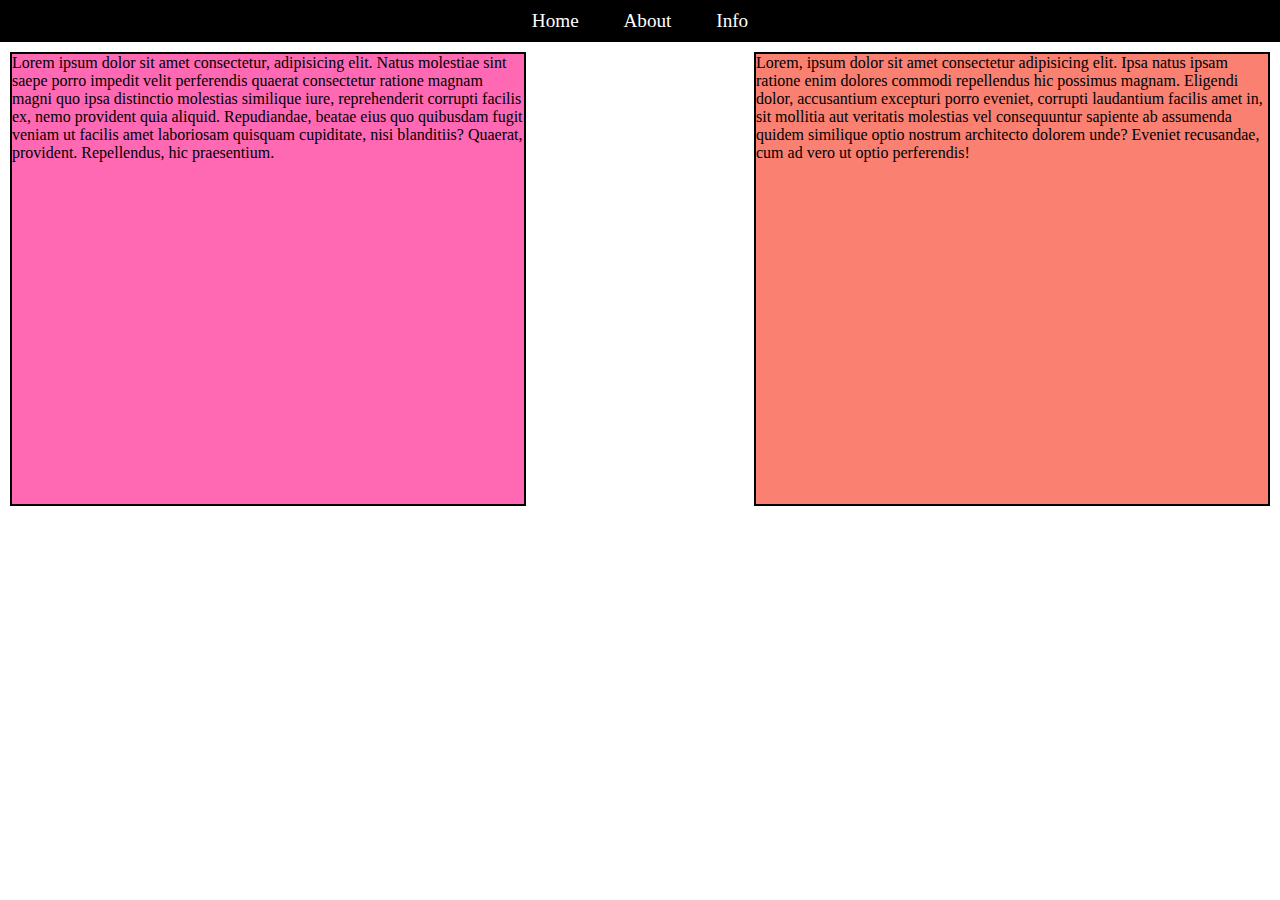
<file: css-practice/css_practice_set6.html>
<!DOCTYPE html>
<html lang="en">
  <head>
    <meta charset="UTF-8" />
    <meta http-equiv="X-UA-Compatible" content="IE=edge" />
    <meta name="viewport" content="width=device-width, initial-scale=1.0" />
    <title>CSS Pratice set - 6</title>
  </head>

  <!-- // using the float property -->
  <style>
    * {
      margin: 0;
      padding: 0;
    }

    header {
      background-color: #000;
    }

    nav {
      color: white;
      padding: 10px 20px;
      text-align: center;
      font-size: larger;
    }

    ul li {
      list-style: none;
      display: inline;
      padding: 20px;
    }

    .left {
      border: 2px solid black;
      background-color: hotpink;
      width: 40vw;
      height: 50vh;
      margin: 10px;
      float: left;
    }

    .right {
      border: 2px solid black;
      background-color: salmon;
      width: 40vw;
      height: 50vh;
      margin: 10px;
      float: right;
    }
  </style>

  <body>
    <header>
      <nav>
        <ul>
          <li>Home</li>
          <li>About</li>
          <li>Info</li>
        </ul>
      </nav>
    </header>
    <div class="left">
      Lorem ipsum dolor sit amet consectetur, adipisicing elit. Natus molestiae
      sint saepe porro impedit velit perferendis quaerat consectetur ratione
      magnam magni quo ipsa distinctio molestias similique iure, reprehenderit
      corrupti facilis ex, nemo provident quia aliquid. Repudiandae, beatae eius
      quo quibusdam fugit veniam ut facilis amet laboriosam quisquam cupiditate,
      nisi blanditiis? Quaerat, provident. Repellendus, hic praesentium.
    </div>
    <div class="right">
      Lorem, ipsum dolor sit amet consectetur adipisicing elit. Ipsa natus ipsam
      ratione enim dolores commodi repellendus hic possimus magnam. Eligendi
      dolor, accusantium excepturi porro eveniet, corrupti laudantium facilis
      amet in, sit mollitia aut veritatis molestias vel consequuntur sapiente ab
      assumenda quidem similique optio nostrum architecto dolorem unde? Eveniet
      recusandae, cum ad vero ut optio perferendis!
    </div>
  </body>
</html>
</file>
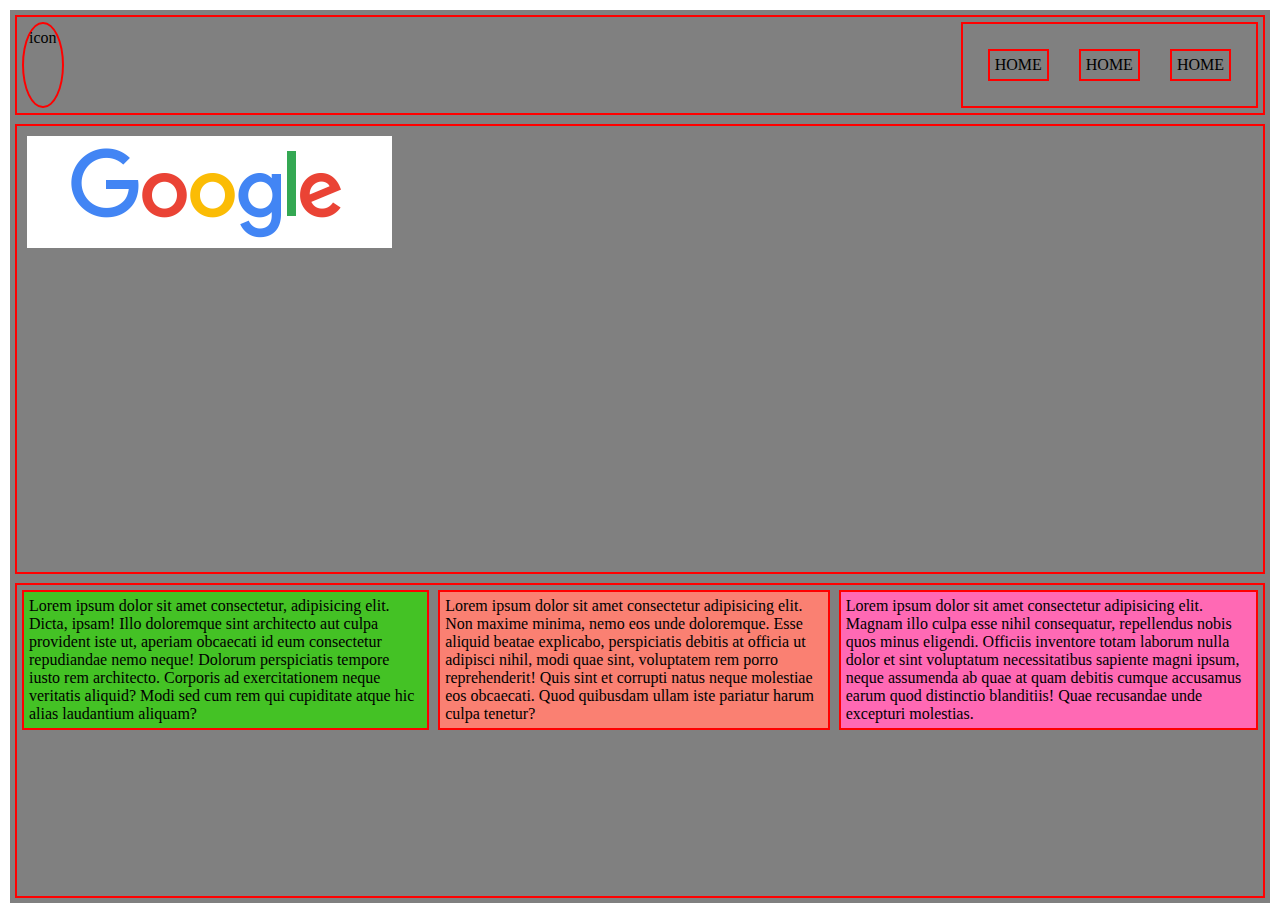
<file: css-practice/css_practice_set7(part2).html>
<!DOCTYPE html>
<html lang="en">
  <head>
    <meta charset="UTF-8" />
    <meta http-equiv="X-UA-Compatible" content="IE=edge" />
    <meta name="viewport" content="width=device-width, initial-scale=1.0" />

    <!-- /* NOt able to perform flex wrap on testimonial container */ -->
    <title>CSS Pratice set - 7.2</title>
    <style>
      * {
        margin: 0;
        padding: 5px;
        box-sizing: border-box;
      }
      .container {
        display: grid;
        background-color: grey;
        grid-gap: 9px 9px;
      }
      .header {
        border: 2px solid red;
        display: grid;
        grid-template-columns: auto auto;
        grid-gap: 0px 50vw;
        justify-content: space-between;
      }

      .header .icon {
        border: 2px solid red;
        border-radius: 100%;
      }

      .header .navbar {
        border: 2px solid red;
        display: flex;
        flex-wrap: wrap;
        justify-content: end;
      }

      .header .navbar ul {
        display: inline-flex;
      }
      .header .navbar ul li {
        border: 2px solid red;
        margin: 15px;
        list-style: none;
      }

      .image {
        border: 2px solid red;
        height: 50vh;
      }
      .testimonials {
        display: flex;
        flex-wrap: wrap column;
        border: 2px solid red;
        grid-gap: 9px 9px;
        height: 35vh;
        align-content: space-around;
        <!-- box-sizing: border-box; -->
      }

      .testimonials-1 {
        border: 2px solid red;
        background-color: rgb(68, 194, 37);
        height: fit-content;
      }
      .testimonials-2 {
        border: 2px solid red;
        background-color: salmon;
        height: fit-content;
      }
      .testimonials-3 {
        border: 2px solid red;
        background-color: hotpink;
        height: fit-content;
        box-sizing: border-box;
      }

      @media screen and (max-width: 800px) {
        .container {
          background-color: black;
          color: white;
        }
        .image img{
            width: 600px;
            height: 30vh;
        }
      }
      @media screen and (max-width: 600px) {
        .container {
          background-color: cyan;
        }
        .image img{
            width: 300px;
            height: 30vh;
        }
      }
      @media screen and (max-width: 400px) {
        .container {
          background-color: teal;
        }
      }
    </style>
  </head>
  <body>
    <div class="container">
      <div class="header">
        <div class="icon">icon</div>
        <div class="navbar">
          <ul>
            <li>HOME</li>
            <li>HOME</li>
            <li>HOME</li>
          </ul>
        </div>
      </div>
      <div class="image"><img src="./google.png" alt="" /></div>
      <div class="testimonials">
        <div class="testimonials-1">
          Lorem ipsum dolor sit amet consectetur, adipisicing elit. Dicta,
          ipsam! Illo doloremque sint architecto aut culpa provident iste ut,
          aperiam obcaecati id eum consectetur repudiandae nemo neque! Dolorum
          perspiciatis tempore iusto rem architecto. Corporis ad exercitationem
          neque veritatis aliquid? Modi sed cum rem qui cupiditate atque hic
          alias laudantium aliquam?
        </div>
        <div class="testimonials-2">
          Lorem ipsum dolor sit amet consectetur adipisicing elit. Non maxime
          minima, nemo eos unde doloremque. Esse aliquid beatae explicabo,
          perspiciatis debitis at officia ut adipisci nihil, modi quae sint,
          voluptatem rem porro reprehenderit! Quis sint et corrupti natus neque
          molestiae eos obcaecati. Quod quibusdam ullam iste pariatur harum
          culpa tenetur?
        </div>
        <div class="testimonials-3">
          Lorem ipsum dolor sit amet consectetur adipisicing elit. Magnam illo
          culpa esse nihil consequatur, repellendus nobis quos minus eligendi.
          Officiis inventore totam laborum nulla dolor et sint voluptatum
          necessitatibus sapiente magni ipsum, neque assumenda ab quae at quam
          debitis cumque accusamus earum quod distinctio blanditiis! Quae
          recusandae unde excepturi molestias.
        </div>
      </div>
    </div>
  </body>
</html>
</file>
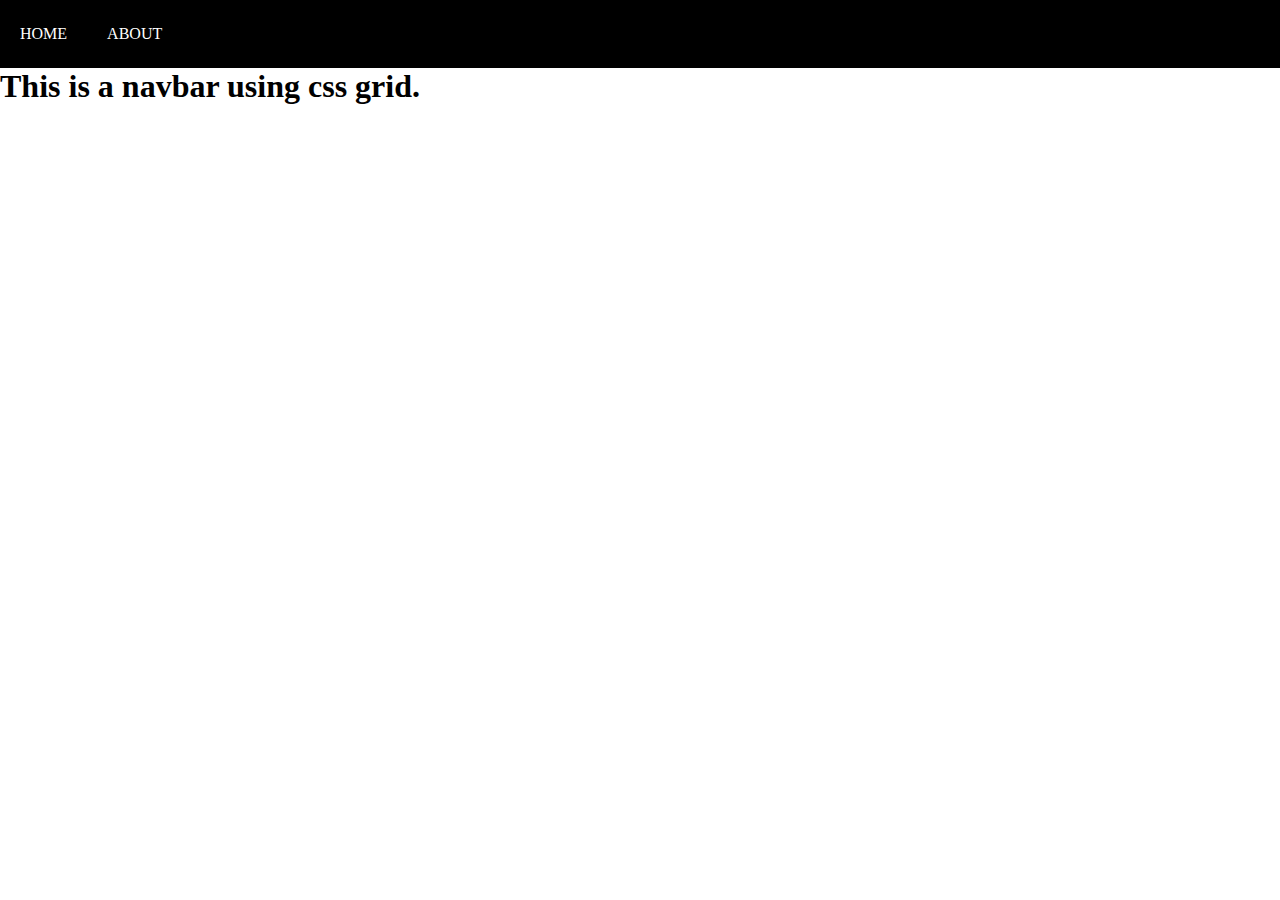
<file: css-practice/css_practice_set7.html>
<!DOCTYPE html>
<html lang="en">
  <head>
    <meta charset="UTF-8" />
    <meta http-equiv="X-UA-Compatible" content="IE=edge" />
    <meta name="viewport" content="width=device-width, initial-scale=1.0" />
    <title>CSS Pratice set - 7</title>
    <style>
      * {
        margin: 0;
        padding: 0;
      }

      header {
        background-color: #000;
        color: white;
      }

      ul {
        display: inline-grid;
        grid-template-columns: auto auto;
      }

      ul li {
        list-style: none;
        margin: 10px 10px;
        padding: 15px 10px;
      }
    </style>
  </head>
  <body>
    <header>
      <nav>
        <ul>
          <li>HOME</li>
          <li>ABOUT</li>
        </ul>
      </nav>
    </header>

    <div class="details">
      <h1>This is a navbar using css grid.</h1>
    </div>
  </body>
</html>
</file>
<file: random/ToDo-List/main.css>
:root {
  --dark: #374151;
  --darker: #1f2937;
  --darkest: #111827;
  --grey: #6b7280;
  --pink: #ec4899;
  --purple: #8b5cf6;
  --light: #eee;
}

* {
  margin: 0;
  box-sizing: border-box;
  font-family: "Fira sans", sans-serif;
}

body {
  display: flex;
  flex-direction: column;
  min-height: 100vh;
  color: #fff;
  background-color: var(--dark);
}

header {
  padding: 2rem 1rem;
  max-width: 800px;
  width: 100%;
  margin: 0 auto;
}

header h1 {
  font-size: 2.5rem;
  font-weight: 300;
  color: var(--light);
  margin-bottom: 1rem;
}

#new-task-form {
  display: flex;
}

input,
button {
  appearance: none;
  border: none;
  outline: none;
  background: none;
}

#new-task-input {
  flex: 1 1 0%;
  background-color: var(--darker);
  padding: 1rem;
  border-radius: 1rem;
  margin-right: 1rem;
  color: var(--light);
  font-size: 1.25rem;
}

#new-task-input::placeholder {
  color: var(--grey);
}

#new-task-submit {
  color: var(--pink);
  font-size: 1.25rem;
  font-weight: 700;
  background-image: linear-gradient(to right, var(--pink), var(--purple));
  -webkit-background-clip: text;
  -webkit-text-fill-color: transparent;
  cursor: pointer;
  transition: 0.4s;
}

#new-task-submit:hover {
  opacity: 0.8;
}

#new-task-submit:active {
  opacity: 0.6;
}

main {
  flex: 1 1 0%;
  max-width: 800px;
  width: 100%;
  margin: 0 auto;
}

.task-list {
  padding: 1rem;
}

.task-list h2 {
  font-size: 1.5rem;
  font-weight: 300;
  color: var(--light);
  margin-bottom: 1rem;
}

#tasks .task {
  display: flex;
  justify-content: space-between;
  background-color: var(--darkest);
  padding: 1rem;
  border-radius: 1rem;
  margin-bottom: 1rem;
}

.task .content {
  flex: 1 1 0%;
}

.task .content .text {
  color: var(--light);
  font-size: 1.125rem;
  width: 100%;
  display: block;
  transition: 0.4s;
}

.task .content .text:not(:read-only) {
  color: var(--pink);
}

.task .actions {
  display: flex;
  margin: 0 -0.5rem;
}

.task .actions button {
  cursor: pointer;
  margin: 0 0.5rem;
  font-size: 1.125rem;
  font-weight: 700;
  text-transform: uppercase;
  transition: 0.4s;
}

.task .actions button:hover {
  opacity: 0.8;
}

.task .actions button:active {
  opacity: 0.6;
}

.task .actions .edit {
  background-image: linear-gradient(to right, var(--pink), var(--purple));
  -webkit-background-clip: text;
  -webkit-text-fill-color: transparent;
}

.task .actions .delete {
  color: crimson;
}
</file>
<file: css-practice/stylesheet.css>
.red {
    background-color: red;
    color: white;
}

.head {
    background-color: palegreen;
    color: brown;
}

.one {
    background-color: #859485;
    color: black;
    text-align: center;
}

.ques4 {
    text-align: center;
}

.bgc4 {
    background-color: darksalmon;
}

.color4 {
    color: darkslategrey;
}
</file>
